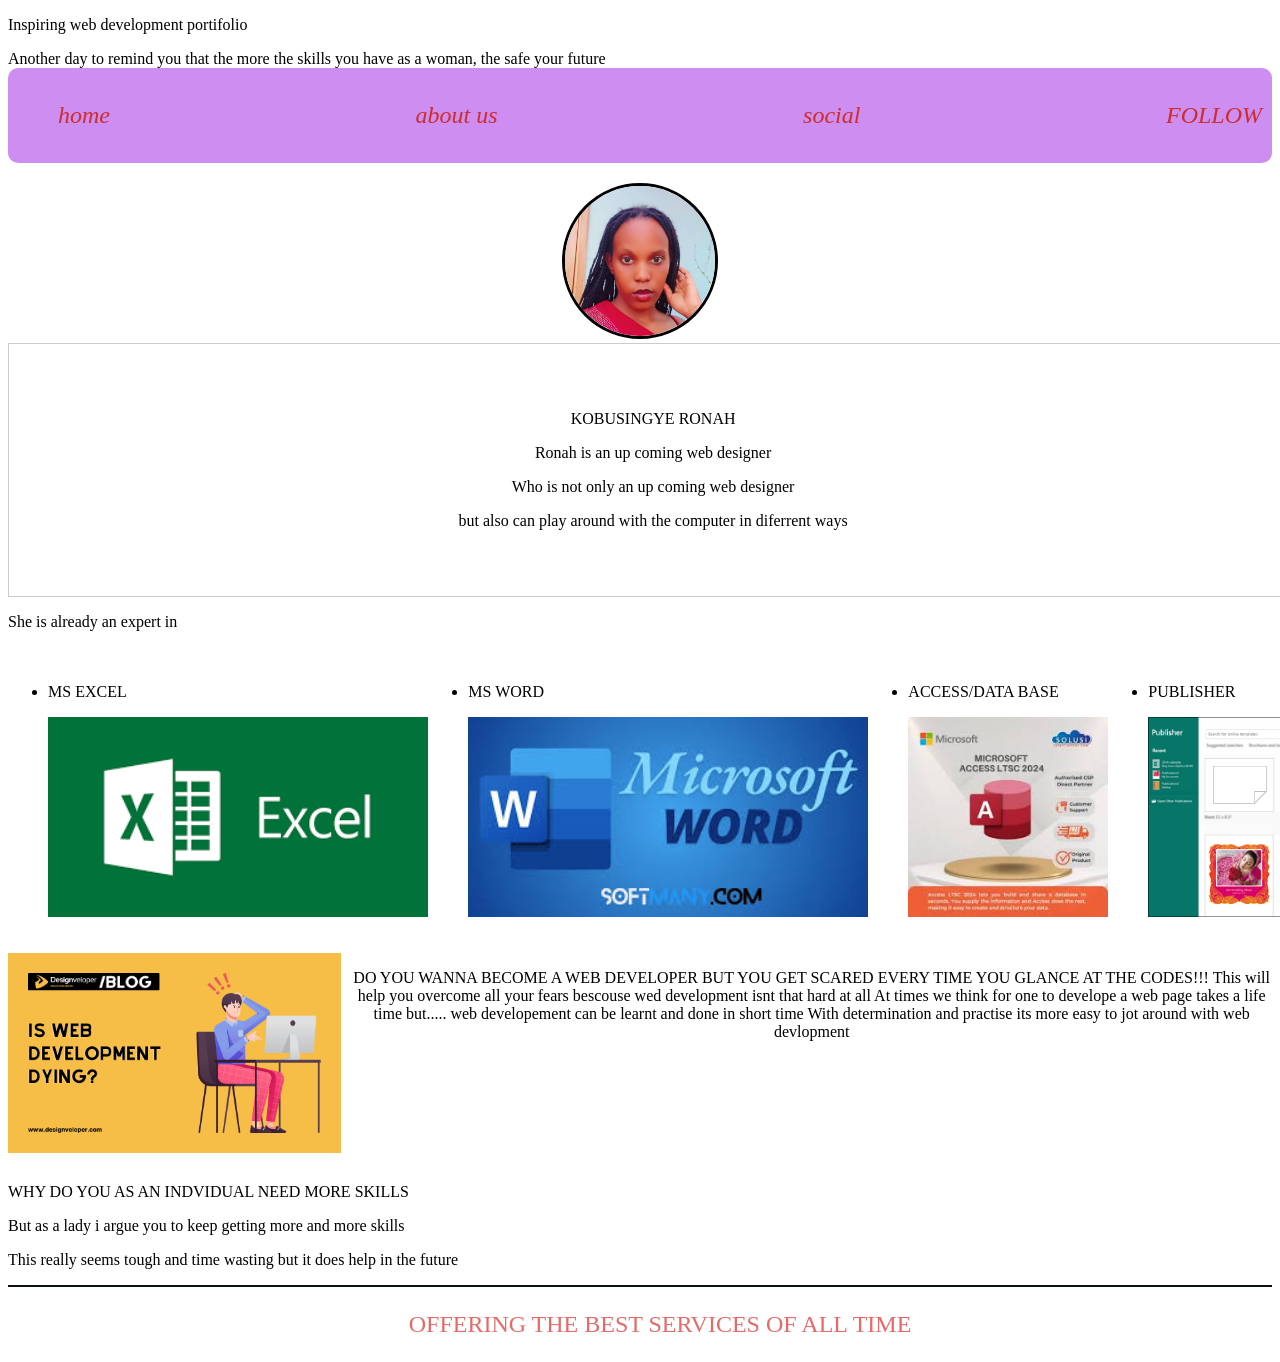
<file: index.html>
<!DOCTYPE html>
<html lang="en">
<head>
    <meta charset="UTF-8">
    <meta name="viewport" content="width=device-width, initial-scale=1.0">
    <title>KOBUSINGYE'S PORTFOLIO  
         </title>
         
         <link rel="stylesheet" href="my style.css">
</head> 
<header>
    <p>Inspiring web development portifolio</p>
    Another day to remind you that the more the skills you have as a woman, the safe your future 
</header>
<body> 
  
    <!--#best fashion for life-->
    <!--#Looking smart dispite the weather changes-->
    
<nav class="aboutblank">
    <div class="mylist">
    <ul >
    <li class="mylistitems">
        <a href="https://www.google.com/search?sca_esv=f57e32243c3fb4a2&sxsrf=ANbL-n5q_ndv458BXLPJ0U1SSol5jUkaJQ:1773670398940&q=design+ict+technology&uds=[base64]&udm=2&sa=X&ved=2ahUKEwjW_c6QzaSTAxWZUaQEHSbjARMQxKsJKAB6BAgQEAE&ictx=0&biw=1920&bih=953&dpr=1">
            home 
        </a>
    </li>
    </ul>
    </div>
<div>
    <ul>
    <li class="mylistitems">
        <a href="heee.docx" >
            about us
        </a>
    </li>
    </ul>
    </div>
    <div>
        <ul>
   <li class="mylistitems">
        <a href="https://www.tiktok.com/@renabae78">
            social
        </a >
    </li>
    </ul>
    </div>
    <div>
        <ul>
     <li class="mylistitems">
        <a href="ronahkobusingye91@gmail.com">
            <buton class="mycontactingbutton">
                FOLLOW
            </buton>
            </a>
           </li>
    </ul>
   </div>
</nav>

    <section class="top">   
      
        <div><img src="PROJECT/make.jpg" class="topimg"></div> 
          <div class="just">
            <p>KOBUSINGYE RONAH</p>
       <p>Ronah is an up coming web designer</p>
        <p>Who is not only an up coming web designer</p>
        <p>but also can play around with the computer in diferrent ways</p>
        </div>     
    </section>
<section>
     <p>She is already an expert in </p>
  
    <div class="mune" > 
        <ul><li>
            MS EXCEL
            <p> <img src="PROJECT/excel.jpg"></p>
       </li></ul>
  
           <ul><li> MS WORD
            <p><img src="PROJECT/word.jpg"></p>
           </li></ul>
          





          <ul> <li> ACCESS/DATA BASE
            <p><img src="PROJECT/access.jpg"></p>
            
        </li></ul>
    
  <ul><li>
        PUBLISHER
        <P>  <img src="PROJECT/PUB.jpg"></P>
    </li></ul>
       <ul> <li>
        Not forgetting WEB DEVELOPEMENT
          <p><img src="PROJECT/WEB.jpg"></p>  
    </li></ul>
  
</div>
</section>


    

<div class="hello">
     <img src="PROJECT/is-web-development-dying.png">
    <p class="m">DO YOU WANNA BECOME A WEB DEVELOPER BUT YOU 
        GET SCARED EVERY TIME YOU GLANCE AT THE CODES!!!
    This will help you overcome all your fears
    bescouse wed development isnt that hard at all
    At times we think for one to develope a web page 
      
    
    takes a life time but.....
    web developement can be learnt and done in short time
    With determination and practise its more easy to jot around with web devlopment</p>
</div>









<section>
    <div><p class="BASE">WHY DO YOU AS AN INDVIDUAL NEED MORE SKILLS</p>
    <p>
        But as a lady i argue you to keep getting more and more skills
    </p>
    <p>This really seems tough and time wasting but it does help in the future</p>
<p></p>
</div></section>





            </body>
<footer class="end">
    <div>
        <ul>OFFERING THE BEST SERVICES OF ALL TIME

        </ul>
    </div>


</footer>
</html>
</file>
<file: my style.css>
.aboutblank{background-color:rgb(205, 141, 241);padding:10px;font-size: x-large;justify-content: space-between;border-radius: 10px;display: flex;}
a{text-decoration: none;color:rgb(204, 45, 45)}
.mylistitems{list-style:none;font-style: italic;}
img{height: 200px;}

.top{text-align: center;margin-top: 20px;}
.topimg{ width: 150px;       
  height: 150px;      
  border-radius: 50%; 
  border: 3px solid #000;
  object-fit: cover;}
  .mine{width: 200px;       
  height: 150px;  }
  .just{ width: 94%; 
    padding: 50px;
    border: 1px solid #ccc;
    text-align:center; }
    .mune{display: inline-flex;color: #000;justify-content: 20px;margin-top: 20px;text-shadow: #c73030;}
    .BASE{margin-top: 30PX;}
    .hello{ display: flex; gap: 10px;}         
   .m{text-align: center;}
   
  .end{box-shadow: 200px;text-align: center;border-color: black;border-top: 2px solid rgb(11, 17, 15);font-size: x-large;color: rgb(231, 105, 105);font-style: new roman;
}

.lome{align: center;}
</file>
